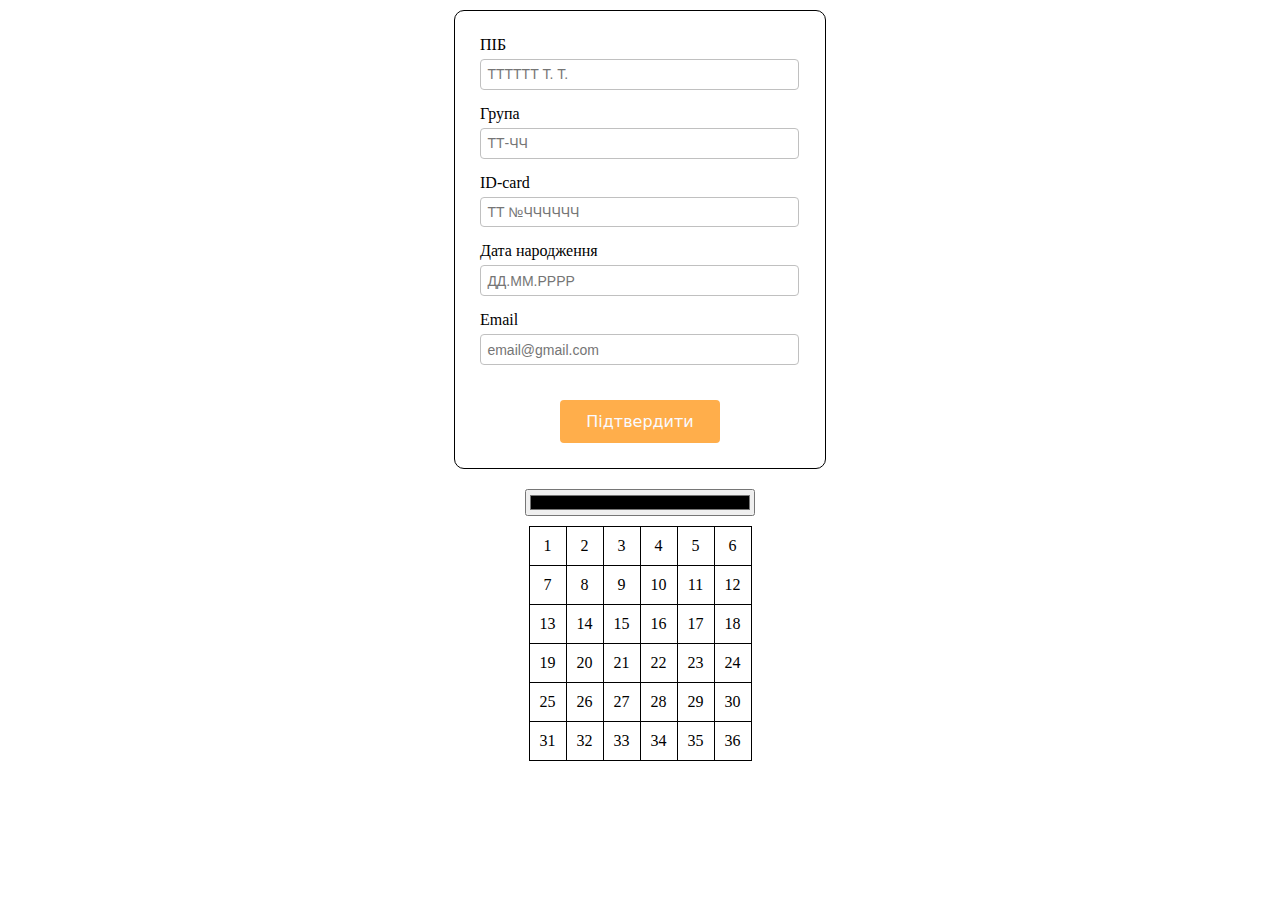
<file: index.html>
<!DOCTYPE html>
<html lang="en">
<head>
    <meta charset="UTF-8">
    <meta name="description" content="Labwork #5">
    <meta name="keywords" content="Labwork, HTML, CSS">
    <meta name="viewport" content="width=device-width, initial-scale=1.0">
    <title>Чередник В.Ю. ІВ-92, ЛР-5, Варіант 8</title>
    <link rel="stylesheet" href="style.css">
</head>
<body>
    <div class="container">
        <div class="error-message" id="error"></div>
        <div class="form">
            <form id="form" action="result.html" method="GET">
                <div class="form-item">
                    <label for="name">ПІБ</label>
                    <input type="text" name="ПІБ" id="name" placeholder="ТТТТТТ Т. Т." required>
                </div>
                <div class="form-item">
                    <label for="group">Група</label>
                    <input type="text" name="Група" id="group" placeholder="ТТ-ЧЧ" required>
                </div>
                <div class="form-item">
                    <label for="idcard">ID-card</label>
                    <input type="text" name="ID-card" id="idcard" placeholder="ТТ №ЧЧЧЧЧЧ" required>
                </div>
                <div class="form-item">
                    <label for="date">Дата народження</label>
                    <input type="text" name="Дата народження" id="date"  placeholder="ДД.ММ.РРРР" required>
                </div>
                <div class="form-item">
                    <label for="email">Email</label>
                    <input type="email" name="email" id="email" placeholder="email@gmail.com" required>
                </div>
                <div class="form-item">
                    <button type="submit">Підтвердити</button>
                </div>
            </form>
        </div>
    </div>
        <input type="color" id="inputColor" style="display:block; margin: 0 auto; margin-top: 20px;">
        <table>
            <tr>
                <td>1</td>
                <td>2</td>
                <td>3</td>
                <td>4</td>
                <td>5</td>
                <td>6</td>
            </tr>
            <tr>
                <td>7</td>
                <td>8</td>
                <td>9</td>
                <td>10</td>
                <td>11</td>
                <td>12</td>
            </tr>
            <tr>
                <td>13</td>
                <td>14</td>
                <td>15</td>
                <td>16</td>
                <td>17</td>
                <td>18</td>
            </tr>
            <tr>
                <td>19</td>
                <td>20</td>
                <td>21</td>
                <td>22</td>
                <td>23</td>
                <td>24</td>
            </tr>
            <tr>
                <td>25</td>
                <td>26</td>
                <td>27</td>
                <td onmouseover="randomColor(this)" onclick="changeInputColor(this)" ondblclick="changeColumnColor(this)">
                    28</td>
                <td>29</td>
                <td>30</td>
            </tr>
            <tr>
                <td>31</td>
                <td>32</td>
                <td>33</td>
                <td>34</td>
                <td>35</td>
                <td>36</td>
            </tr>
        </table>
<script src="script.js"></script>
</body>
</html>
</file>
<file: style.css>
body {
    margin: 0;
    padding: 0;
    display: flex;
    justify-content: center;
    align-items: center;
    flex-direction: column;
}

.container {
    margin-top: 10px;
    background-color: white;
    min-width: 25%;
    border-radius: 10px;
    border: 1px solid black;
    padding: 25px;
    
}

.error-message {
    color: red;
    font-size: 14px;
}

form {
    display: flex;
    justify-content: center;
    flex-direction: column;

}

.form-item{
    display: flex;
    flex-direction: column;
    align-items: flex-start;
}

.form-item label {
    margin-bottom: 5px;
}

.form-item input {
    border: 1px solid silver;
    border-radius: 4px;
    display: block;
    font-size: 14px;
    padding: 2%;
    width: 95%;
    margin-bottom: 15px;
}

button {
    background-color: #FF8C00;
    border: 2px solid #FF8C00;
    border-radius: 4px;
    color: #F8F8FF;
    opacity: 0.7;
    transition: 0.3s;
    font-family: system-ui;
    font-size: 16px;
    padding: 10px;
    margin-top: 20px;
    width: 50%;
    align-self: center;
}

button:hover {
    cursor: pointer;
    opacity: 1;
}

table {
    margin-top: 10px;
    border-collapse: collapse;
}

td {
    border: 0.5px solid;
    text-align: center;
    padding: 10px
}

#inputColor {
    width: 230px;
}
</file>
